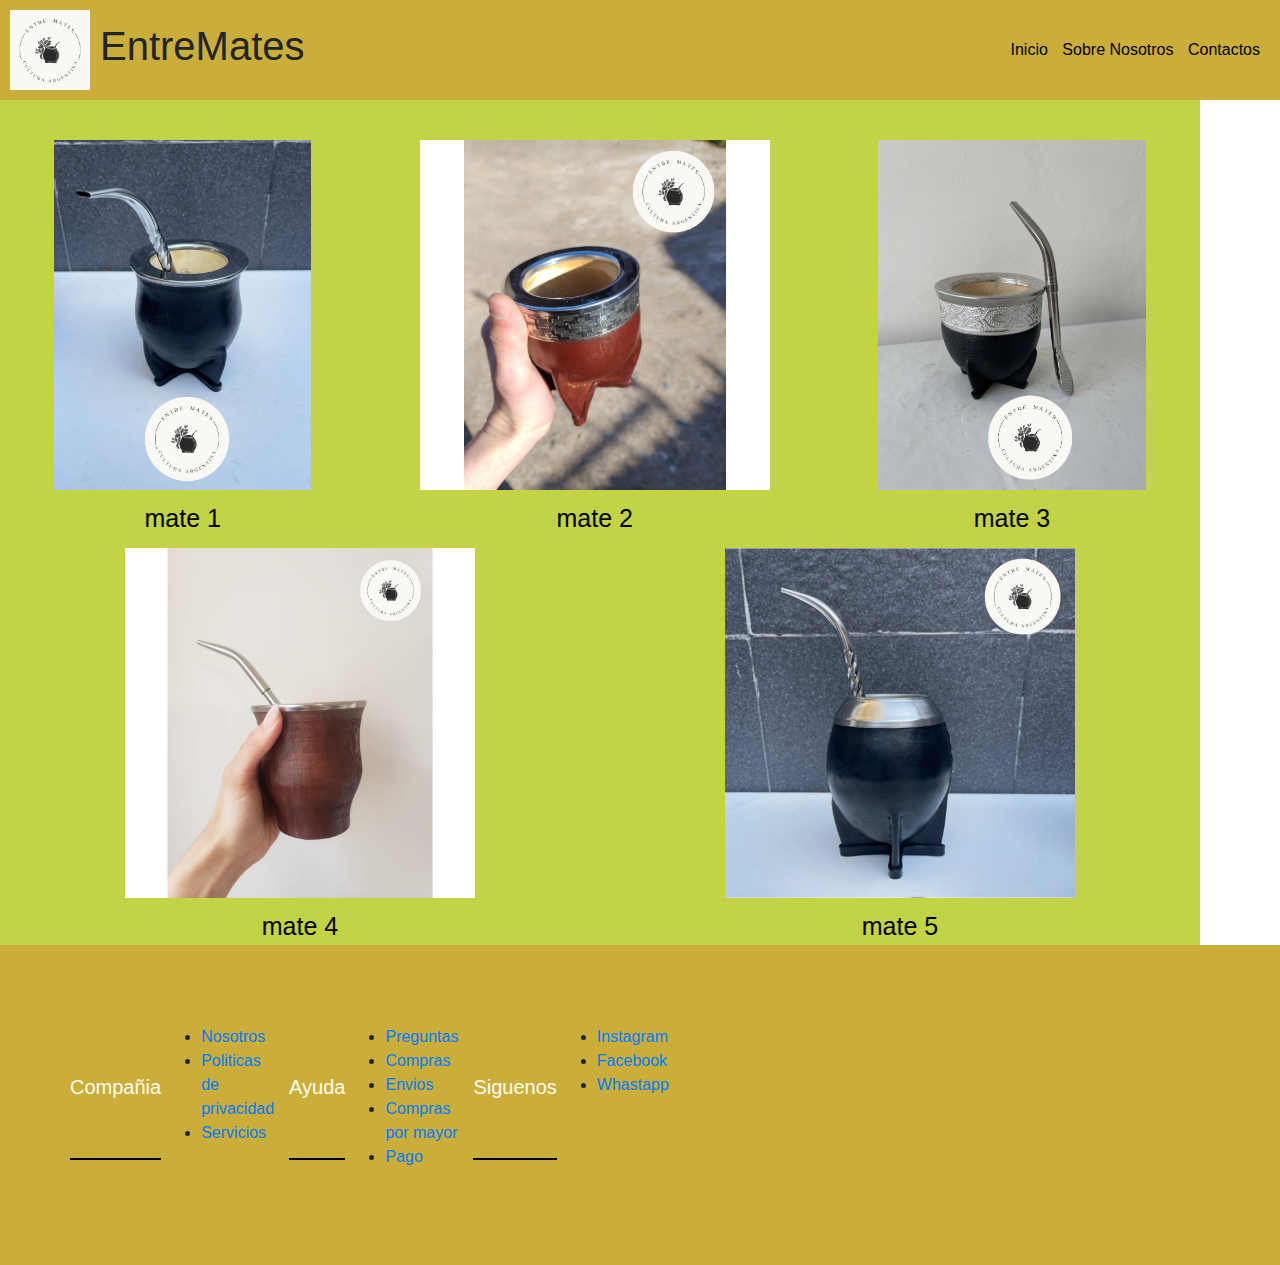
<file: index.html>
<!DOCTYPE html>
<html lang="es">
<head>
    <meta charset="UTF-8">
    <meta name="viewport" content="width=device-width, initial-scale=1.0">
    <link rel="stylesheet" href="https://cdn.jsdelivr.net/npm/bootstrap@4.3.1/dist/css/bootstrap.min.css" integrity="sha384-ggOyR0iXCbMQv3Xipma34MD+dH/1fQ784/j6cY/iJTQUOhcWr7x9JvoRxT2MZw1T" crossorigin="anonymous">
    <title>EntreMates</title>
    <link rel="stylesheet" href="indestyle.css">
    

</head>
  </body>
</html>
<body>
    
    <header > 
        <div class="logo">
            <img src="img/logo-icono.jpeg" alt="logo-icono">
            <h1 class="nombre-empresa">EntreMates</h1> 
        </div>
        
        <nav>
                    
            <a href="index.html">Inicio</a>
            <a href="Sobre-nosotros.html">Sobre Nosotros</a>
            <a href="contactos.html">Contactos</a>
                         
        </nav>

    </header>
        
    

    <div class="productos">
        <div>
            <img class="producto" src="img/camionero negro calabaza y virola de acero.jpeg" alt="camionero negro calabaza y virola de acero">
            <a href="" class="mate-name">mate 1</a>
        </div>
        <div>
            <img class="producto" src="img/Imperial Comun.jpeg" alt="imperial de calabaza">
            <a href="" class="mate-name">mate 2</a>
        </div>
        <div>
            <img class="producto" src="img/imperial mini pvc-calabaza.jpeg" alt="imperial mini de calabaza">
            <a href="" class="mate-name">mate 3</a>
        </div>
        <div>
            <img class="producto" src="img/Mate Camionero de algarrobo - virola de acero.jpeg" alt="mate camionero de algarrobo">
            <a href="" class="mate-name">mate 4</a>
        </div>
        <div>
            <img class="producto" src="img/torpedo negro.jpeg" alt="torpedo negro">
            <a href="" class="mate-name">mate 5</a>
        </div>

    </div>


    <footer class="footer">

        <div class="container">

            <div class="footer-row">

                <div class="footer-links">
                    <h4>Compañia</h4>
                    <ul>
                        <li><a href="">Nosotros</a></li>
                        <li><a href="">Politicas de privacidad</a></li>
                        <li><a href="">Servicios</a></li>
                    </ul>
                <div class="footer-links">
                    <h4>Ayuda</h4>
                    <ul>
                        <li><a href="">Preguntas</a></li>
                        <li><a href="">Compras</a></li>
                        <li><a href="">Envios</a></li>
                        <li><a href="">Compras por mayor</a></li>
                        <li><a href="">Pago</a></li>
                        </ul>
                <div class="footer-links">
                    <h4>Siguenos</h4>

                    <ul>
                        <li><a href="">Instagram</a></li>
                        <li><a href="">Facebook</a></li>
                        <li><a href="">Whastapp</a></li>
                    </ul>


                </div>

            </div>
        </div>
    </footer>







</body>
</html>
</file>
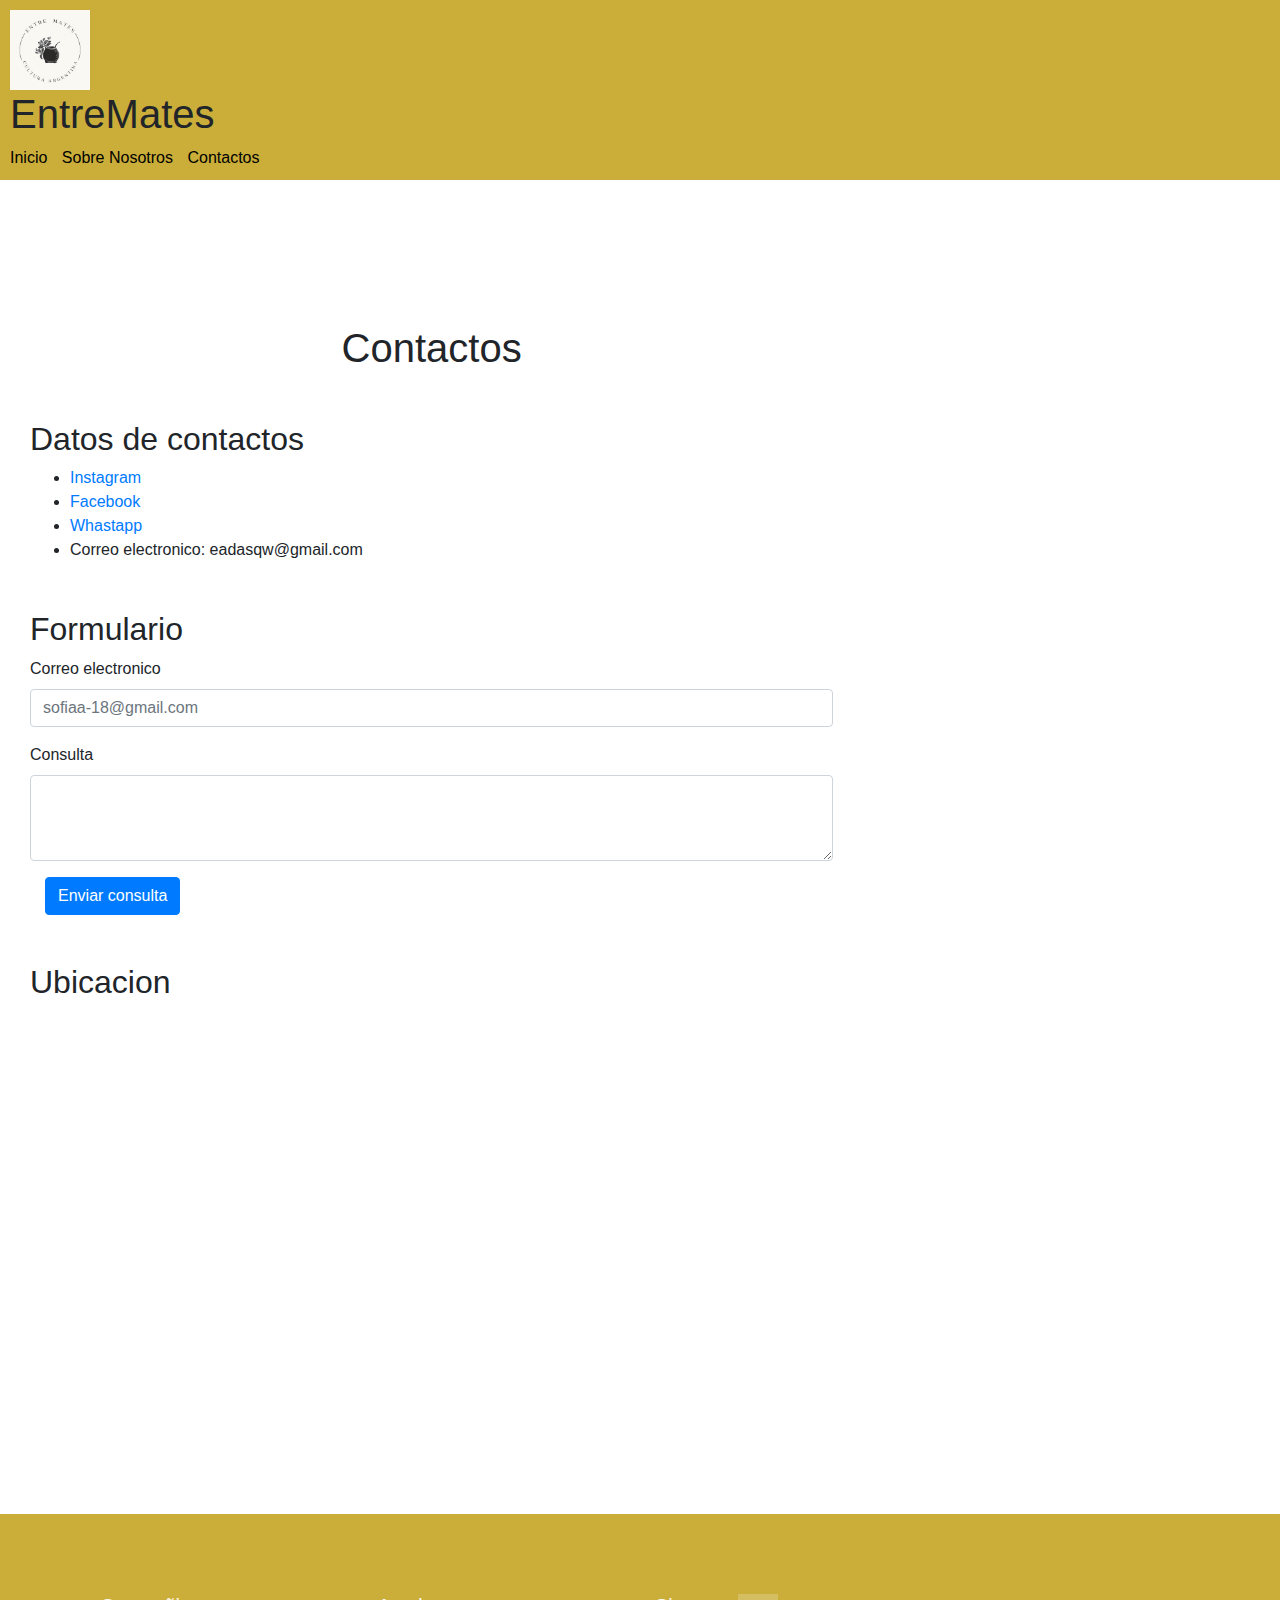
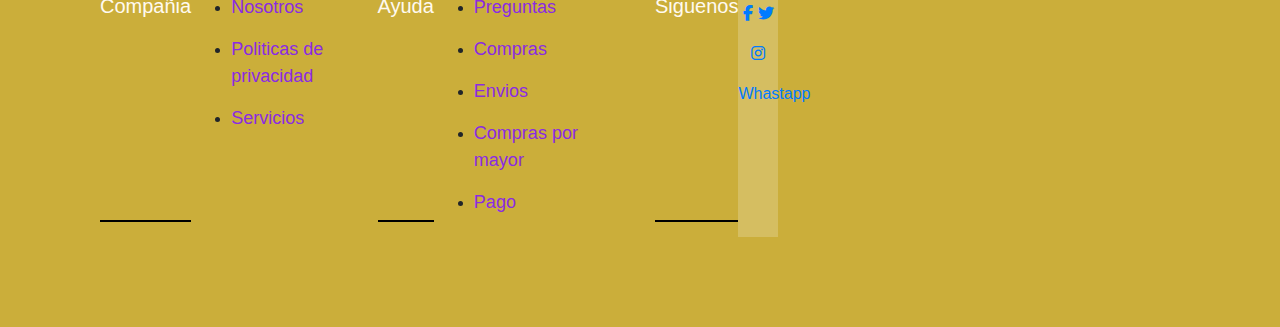
<file: contactos.html>
<!DOCTYPE html>
<html lang="es">
<head>
    <meta charset="UTF-8">
    <meta name="viewport" content="width=device-width, initial-scale=1.0">
    <link rel="stylesheet" href="style.css">
    <link rel="stylesheet" href="https://cdnjs.cloudflare.com/ajax/libs/font-awesome/6.2.1/css/all.min.css">
    <link rel="stylesheet" href="https://cdn.jsdelivr.net/npm/bootstrap@4.3.1/dist/css/bootstrap.min.css" integrity="sha384-ggOyR0iXCbMQv3Xipma34MD+dH/1fQ784/j6cY/iJTQUOhcWr7x9JvoRxT2MZw1T" crossorigin="anonymous">
    <title>Contactos</title>
</head>
<script src="https://cdn.jsdelivr.net/npm/bootstrap@5.3.2/dist/js/bootstrap.min.js" integrity="sha384-BBtl+eGJRgqQAUMxJ7pMwbEyER4l1g+O15P+16Ep7Q9Q+zqX6gSbd85u4mG4QzX+" crossorigin="anonymous"></script>
<body>

    <header > 
        <div class="class-row">
            
                <div class="logo">
                    <img src="img/logo-icono.jpeg" alt="logo-icono">
                    <h1 class="nombre-empresa">EntreMates</h1> 
                </div>

                <nav>
                            
                    <a href="index.html">Inicio</a>
                    <a href="Sobre-nosotros.html">Sobre Nosotros</a>
                    <a href="contactos.html">Contactos</a>
                                
                </nav>
        
        </div>

    </header>

    <div class="container-fluid">
        <div class="row mt-5 mb-5 justify-content-center"></div>
            <div class="col-sm-8 pt-5 pb-5">
                <h1 class="text-center">Contactos</h1>
                <h2 class="mt-5">Datos de contactos</h2>
                <ul>
                    <li><a href="">Instagram</a></li>
                    <li><a href="">Facebook</a></li>
                    <li><a href="">Whastapp</a></li>
                    <li>Correo electronico: eadasqw@gmail.com</li>
                    

                </ul>

                <h2 class="mt-5">Formulario</h2>

                    <div class="mb-3">
                        <label for="exampleFormControlInput1" class="form-label">Correo electronico</label>
                        <input type="email" class="form-control" id="exampleFormControlInput1" placeholder="sofiaa-18@gmail.com">
                    </div>
                    <div class="mb-3">
                        <label for="exampleFormControlTextarea1" class="form-label">Consulta</label>
                        <textarea class="form-control" id="exampleFormControlTextarea1" rows="3"></textarea>

                    </div>
                    <div class="col-12">
                        <button class="btn btn-primary" type="submit">Enviar consulta</button>
                      </div>
                    

                <h2 class="mt-5">Ubicacion</h2>

                <iframe src="https://www.google.com/maps/embed?pb=!1m17!1m12!1m3!1d12416.517971197929!2d-67.9941841635376!3d-38.9210176423716!2m3!1f0!2f0!3f0!3m2!1i1024!2i768!4f13.1!3m2!1m1!2zMzjCsDU1JzIyLjAiUyA2N8KwNTknNTQuOSJX!5e0!3m2!1ses!2sar!4v1705959021997!5m2!1ses!2sar" width="100%" height="450" style="border:0;" allowfullscreen="" loading="lazy" referrerpolicy="no-referrer-when-downgrade"></iframe>


            </div>        

        </div>
    </div>
  



    






    <footer class="footer">

        <div class="container">

            <div class="footer-row">

        
                    <div class="footer-links">
                        <h4>Compañia</h4>
                        <ul>
                            <li><a href="">Nosotros</a></li>
                            <li><a href="">Politicas de privacidad</a></li>
                            <li><a href="">Servicios</a></li>
                        </ul>
                    </div>
                    <div class="footer-links">
                        <h4>Ayuda</h4>
                        <ul>
                            <li><a href="">Preguntas</a></li>
                            <li><a href="">Compras</a></li>
                            <li><a href="">Envios</a></li>
                            <li><a href="">Compras por mayor</a></li>
                            <li><a href="">Pago</a></li>
                            </ul>
                    </div>
                    <div class="footer-links">
                        <h4>Siguenos</h4>
                        <div class="social-link">
                            <a href="#"><i class="fab fa-facebook-f"></i></a>
                            <a href="#"><i class="fab fa-twitter"></i></a>
                            <a href="#"><i class="fab fa-instagram"></i></a>
                            <a href="#">Whastapp</a>
                        </div>

                    </div>
            </div> 

            
        </div>
    </footer>






    <script src="https://cdn.jsdelivr.net/npm/bootstrap@5.3.2/dist/js/bootstrap.min.js" integrity="sha384-BBtl+eGJRgqQAUMxJ7pMwbEyER4l1g+O15P+16Ep7Q9Q+zqX6gSbd85u4mG4QzX+" crossorigin="anonymous"></script>


    
</body>
</html>
</file>
<file: indestyle.css>
body {
    margin: 0px;
}
header {
    display: flex;
    max-width: 1200;
    min-height: 70px;
    justify-content: space-between;
    background-color: #CBAE3A;
    align-items: center;
    padding: 10px;
}
a {text-decoration: none;}

.logo {
    display: flex;
    align-items: center;
}

.logo img {
    height: 80px;
    margin-right: 10px;
}
nav a {
    font-weight: 1500px;
    padding-right: 10px;
    color: black;
}
nav a:hover{
    color: maroon;
    
}



@media (max-width:700px){
    header{
        flex-direction: column;}
        nav{
            padding: 10px 0px;
        }
    }

.productos {
        max-width: 1200px;
        max-height: 1200px;
        display: flex;
        align-items: center;
        flex: wrap;
        justify-content: space-around;
        background-color: #C2D345;
        padding-top: 30px;
        flex-wrap: wrap;

}
.producto {
        display: flex;
        height: 350px;
        margin: 10px;
        
    }

.mate-name {
    display: flex;
    color: black;
    font-size: 25px;
    align-items: center;
    justify-content: center;
}



.container {
    display: flex;
    max-width: 1200px;
    margin: 0 auto;
}

.footer{
    display: flex;
    background-color: #CBAE3A ;
    padding: 80px 0;
}
.footer-row {
    display: flex;
    flex-wrap: wrap;
}

.footer-links{
    display: flex;
    width: 25%;
    padding: 0 15px;
}
.footer-links h4 {
    display: flex;
   font-size: 20px;
   color: floralwhite;
   margin-bottom: 25px;
   font-weight: 500;
   border-bottom: 2px solid black;
   justify-content: center;
   align-items: center;
   padding-bottom: 10px;
}
</file>
<file: style.css>
body {
    margin: 0px;
}
header {
    display: flex;
    max-width: 1200;
    min-height: 70px;
    justify-content: space-between;
    background-color: #CBAE3A;
    align-items: center;
    padding: 10px;
}
a {text-decoration: none;}

.logo img {
    height: 80px;
    margin-right: 10px;
}
nav a {
    
    font-weight: 1500px;
    padding-right: 10px;
    color: black;
}
nav a:hover{
    color: maroon;
    
}



@media (max-width:700px){
    header{
        flex-direction: column;}
        nav{
            padding: 10px 0px;
        }
    }

.productos {
        max-width: 1200px;
        max-height: 1200px;
        display: flex;
        align-items: center;
        flex: wrap;
        justify-content: space-around;
        background-color: #C2D345;
        padding-top: 30px;
        flex-wrap: wrap;

}
.producto {
        display: flex;
        height: 350px;
        margin: 10px;
        
    }

.mate-name {
    display: flex;
    color: black;
    font-size: 25px;
    align-items: center;
    justify-content: center;
}





.container {
    
    max-width: 1200px;
    margin: 0 auto;
}

.footer{
    
    background-color: #CBAE3A ;
    padding: 80px 0;
}
.footer-row {
    display: flex;
    flex-wrap: wrap;
}

.footer-links{
    display: flex;
    width: 25%;
    padding: 0 15px;
}
.footer-links h4 {
   font-size: 20px;
   color: floralwhite;
   margin-bottom: 25px;
   font-weight: 500;
   border-bottom: 2px solid black;
   display: inline-block;
   padding-bottom: 10px;
}

.footer-links ul li a {
    font-size: 18px;
    text-decoration: none;
    color: blueviolet;
    display: block;
    margin-bottom: 15px;
    transition: all .3s ease;


}

.footer-links ul li a:hover {
    color:red;
    padding-left: 6px;

}

.social-link {
    display: inline-block;
    min-height: 40px;
    width: 40px;
    background-color: rgba(255, 255, 255, 0.2);
    margin: 0 10px 10px 0;
    text-align: center;
    line-height: 40px;
    border-radius: 50;
    color:chocolate;
    transition: all .5s ease;
}

    @media(max-width:991px) {
        .footer-row{
            text-align: center;
        }
        .footer-links {
            width: 100%;
            margin-bottom: 30px;

        }


    }
</file>
